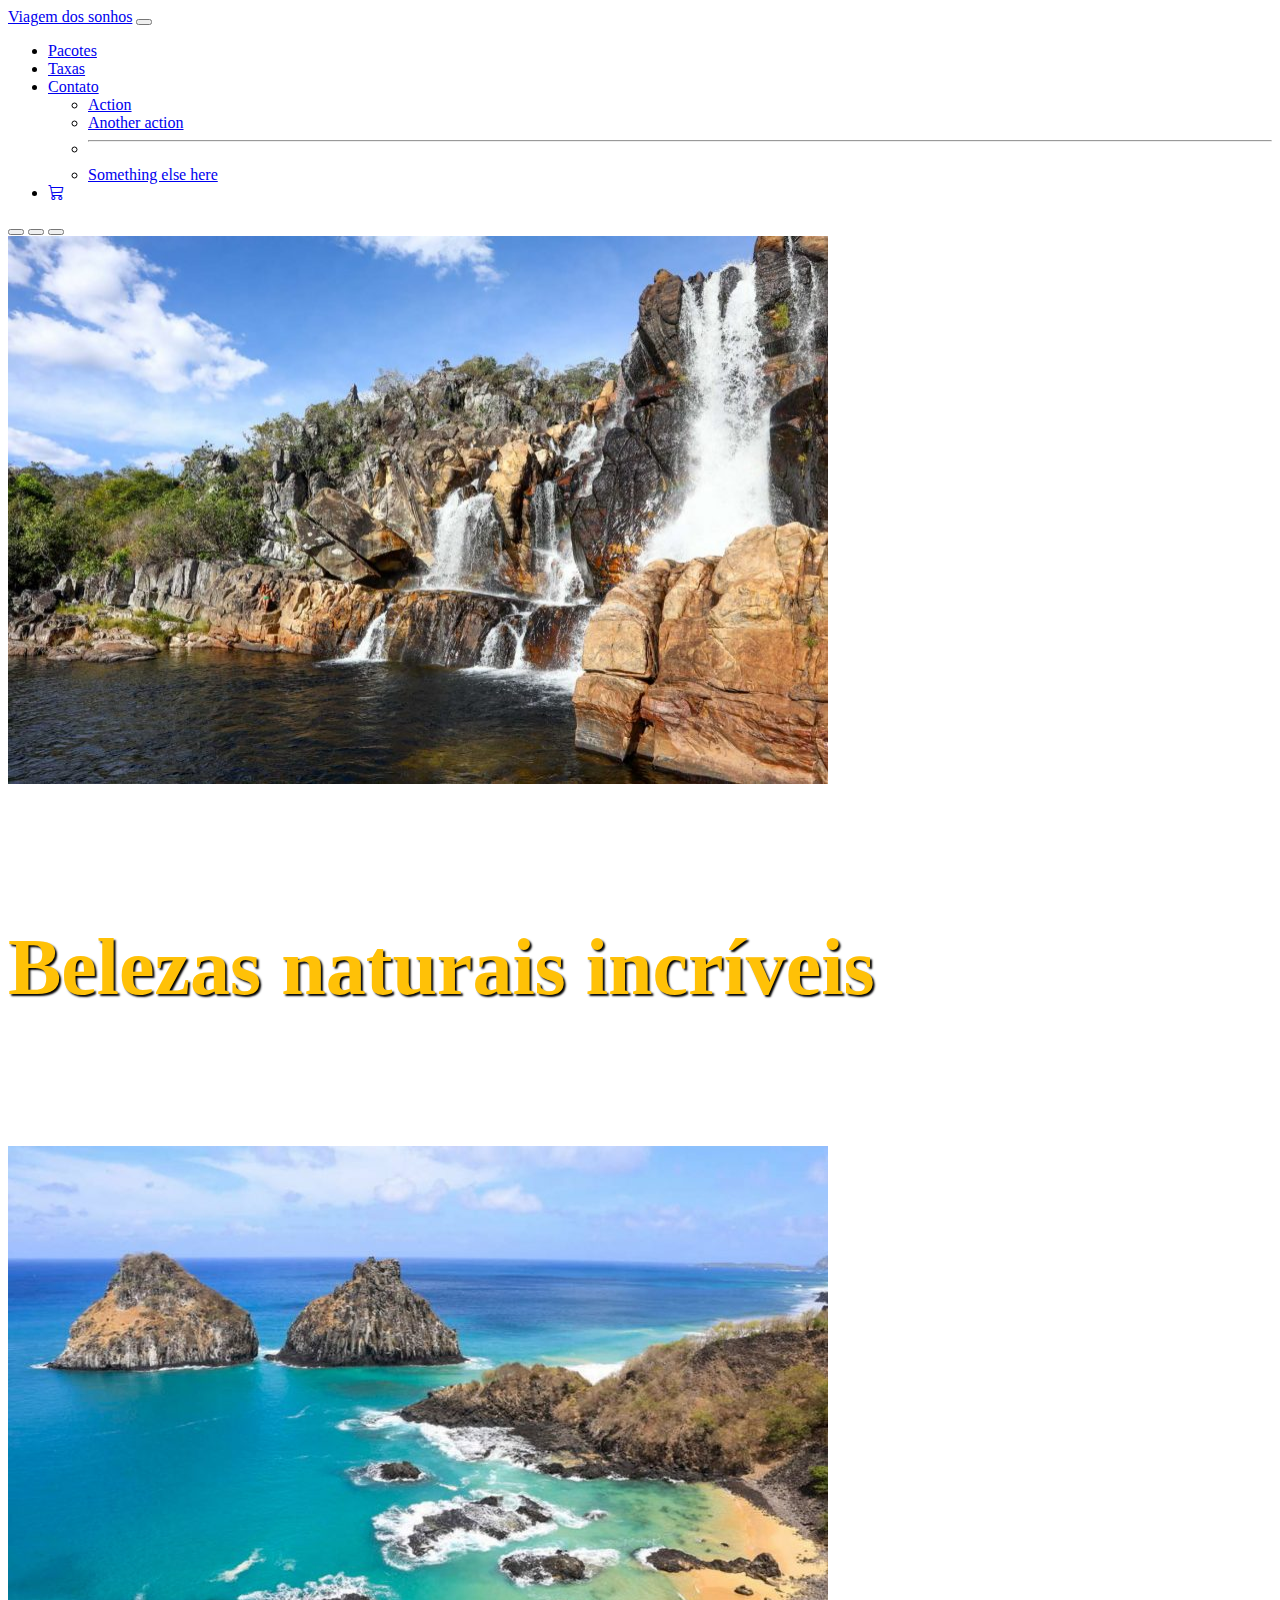
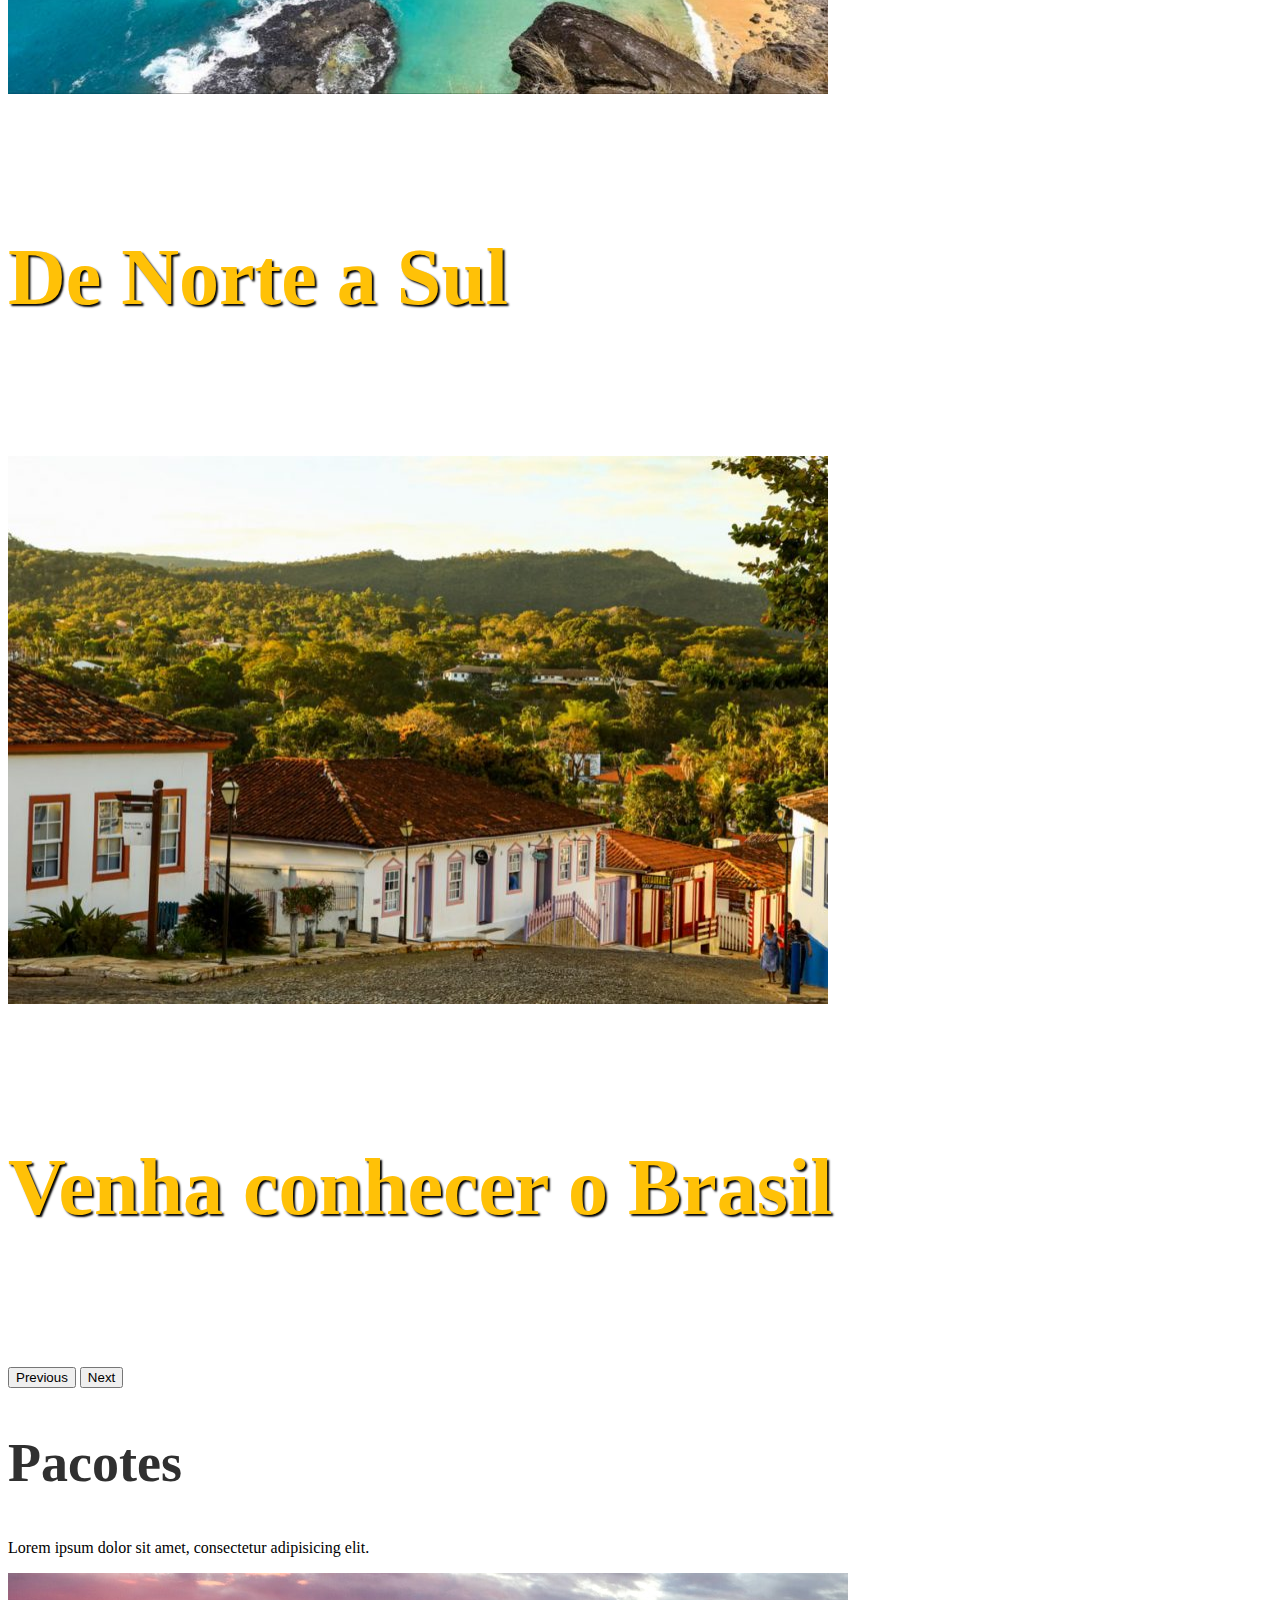
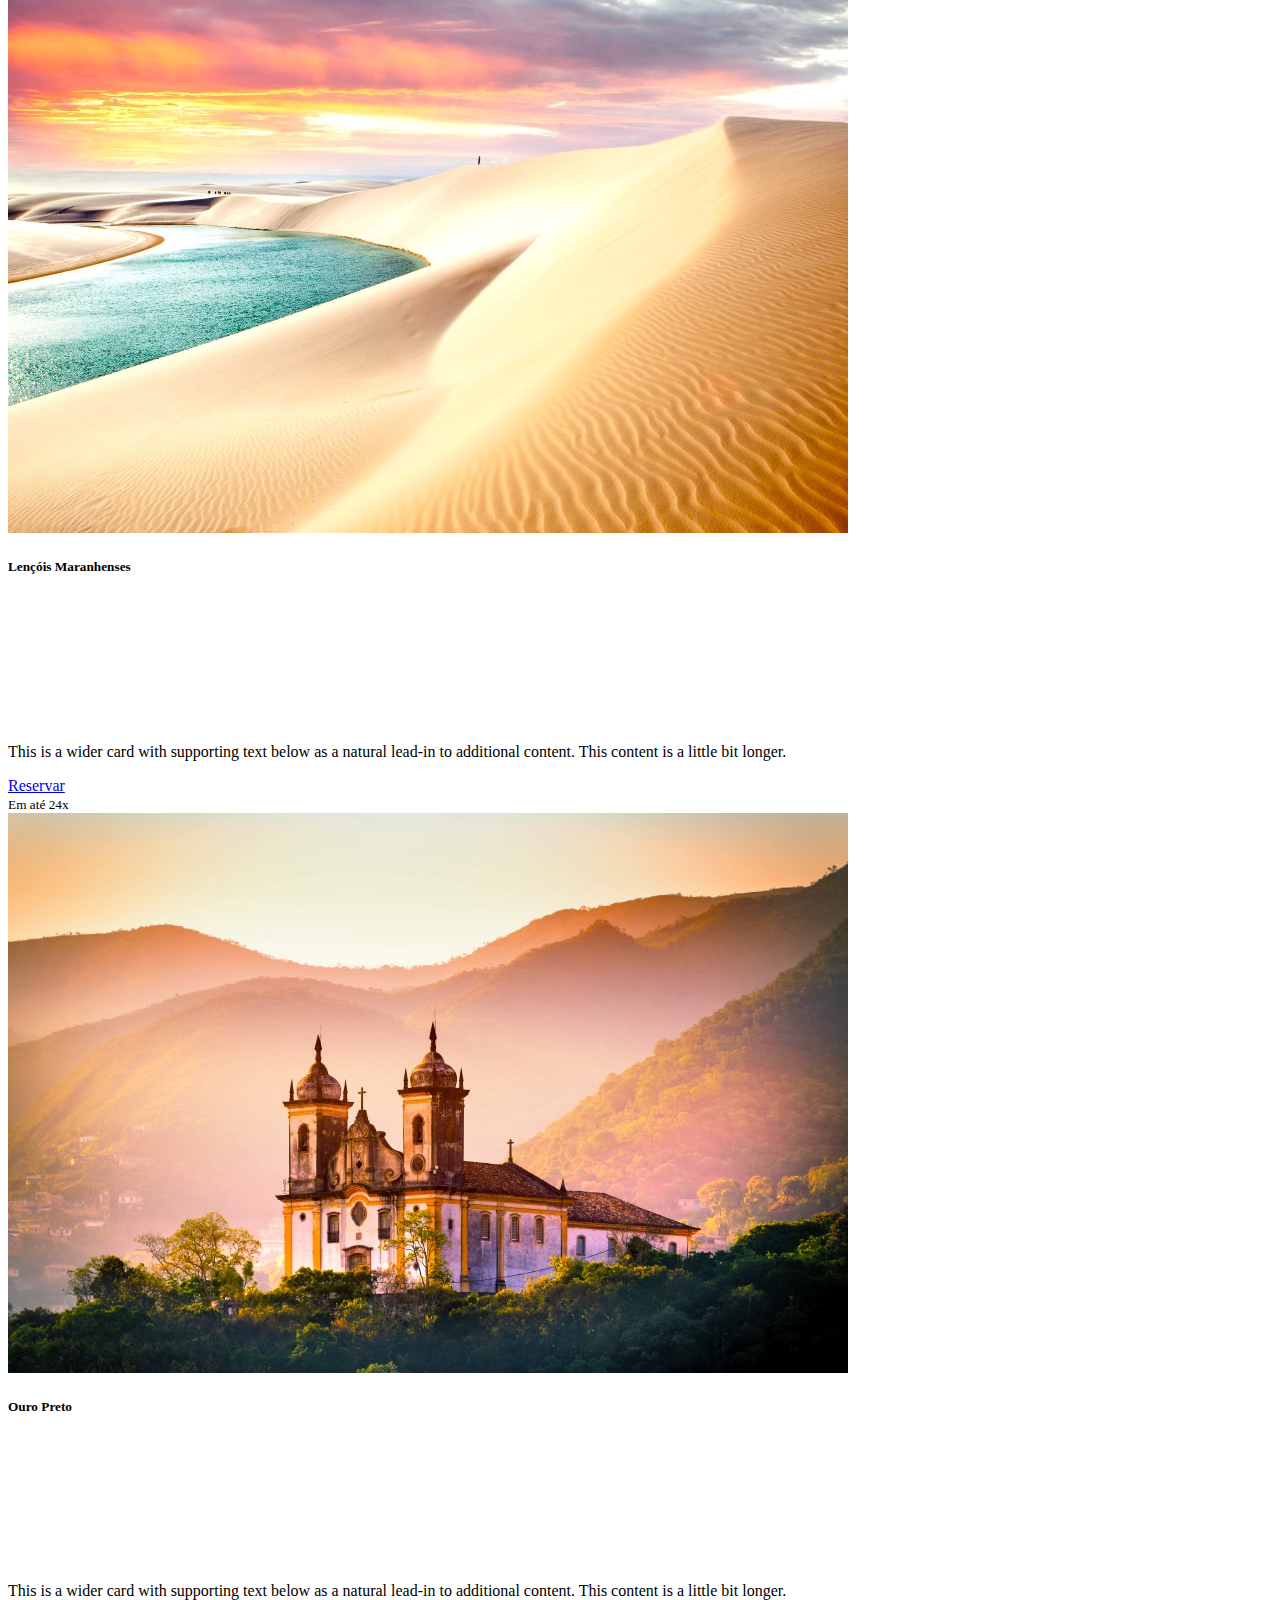
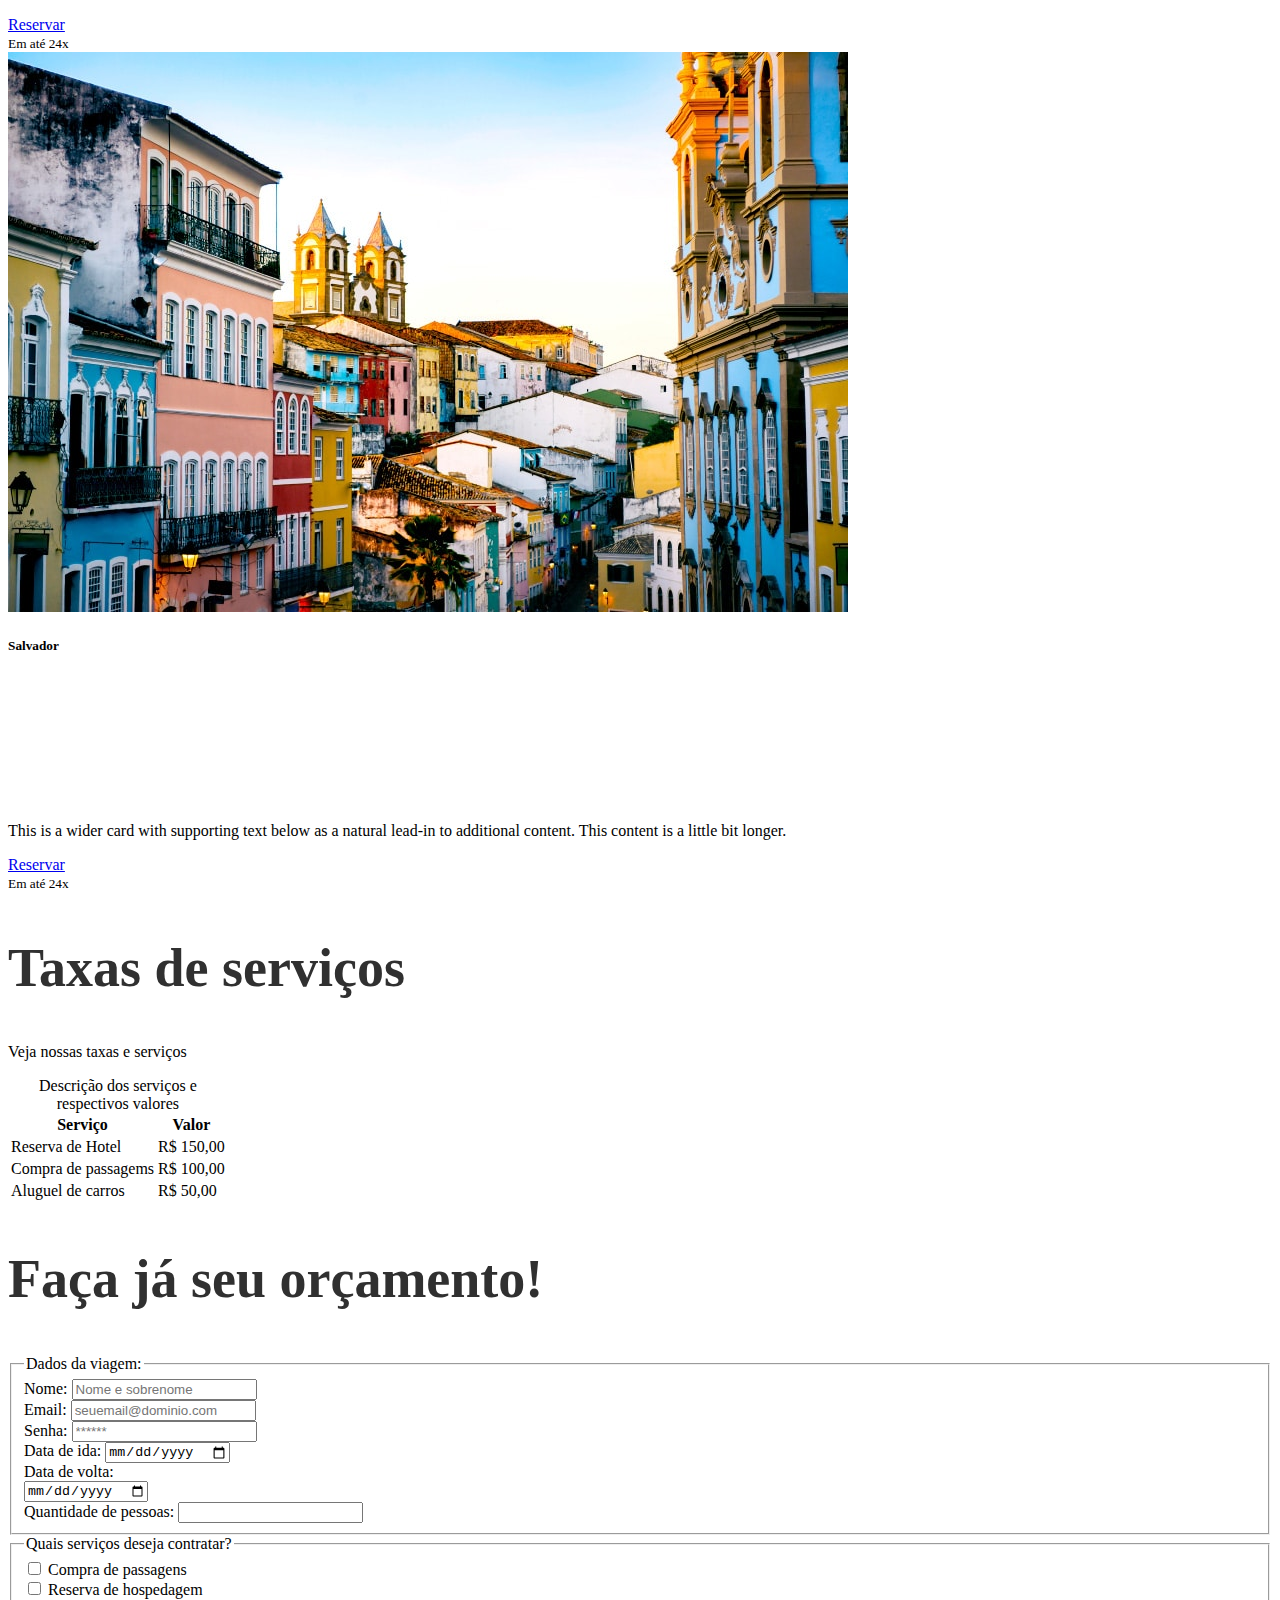
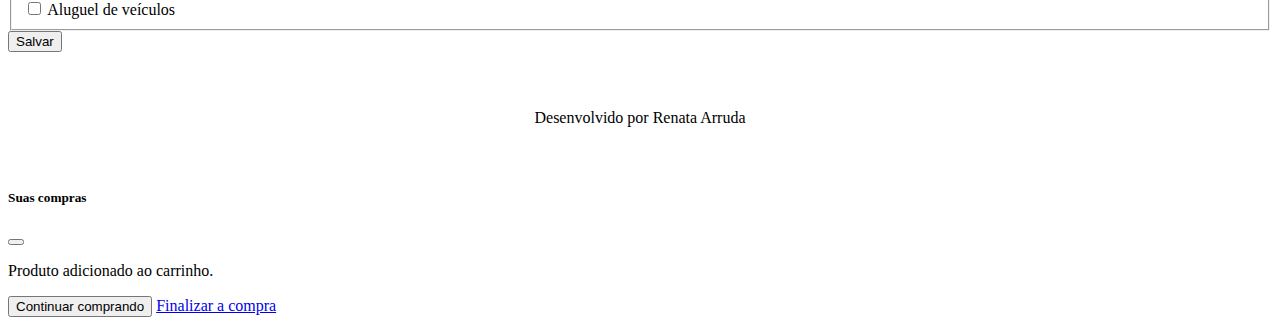
<file: index.html>
<!DOCTYPE html>
<html lang="en">
  <head>
    <meta charset="UTF-8" />
    <meta name="viewport" content="width=device-width, initial-scale=1.0" />
    <link href="https://cdn.jsdelivr.net/npm/bootstrap@5.3.0/dist/css/bootstrap.min.css" rel="stylesheet" integrity="sha384-9ndCyUaIbzAi2FUVXJi0CjmCapSmO7SnpJef0486qhLnuZ2cdeRhO02iuK6FUUVM" crossorigin="anonymous">
    <link rel="stylesheet" href="https://cdn.jsdelivr.net/npm/bootstrap-icons@1.10.5/font/bootstrap-icons.css">
    <link rel="stylesheet" type="text/css" href="style.css" />
    <title>Viagem dos sonhos</title>
  </head>
  <body>
    <header class="container-fluid p-2 bg-warning text-center">
      <nav class="navbar navbar-expand-lg bg-warning">
        <div class="container-fluid">
          <a class="navbar-brand" href="#">Viagem dos sonhos</a>
          <button class="navbar-toggler" type="button" data-bs-toggle="collapse" data-bs-target="#navbarSupportedContent" aria-controls="navbarSupportedContent" aria-expanded="false" aria-label="Toggle navigation">
            <span class="navbar-toggler-icon"></span>
          </button>
          <div class="collapse navbar-collapse justify-content-end bg-warning" id="navbarSupportedContent">
            <ul class="navbar-nav">
              <li class="nav-item">
                <a class="nav-link" aria-current="page" href="#">Pacotes</a>
              </li>
              <li class="nav-item">
                <a class="nav-link" href="#">Taxas</a>
              </li>
              <li class="nav-item dropdown">
                <a class="nav-link dropdown-toggle" href="#" id="navbarDropdown" role="button" data-bs-toggle="dropdown" aria-expanded="false">
                  Contato
                </a>
                <ul class="dropdown-menu" aria-labelledby="navbarDropdown">
                  <li><a class="dropdown-item" href="#">Action</a></li>
                  <li><a class="dropdown-item" href="#">Another action</a></li>
                  <li><hr class="dropdown-divider"></li>
                  <li><a class="dropdown-item" href="#">Something else here</a></li>
                </ul>
              </li>
              <li class="nav-item">
                <a class="nav-link" href="#"><i class="bi bi-cart3"></i></a> 
              </li>
            </ul>
          </div>
        </div>
      </nav>
      <div id="carouselExampleCaptions" class="carousel slide">
        <div class="carousel-indicators">
          <button type="button" data-bs-target="#carouselExampleCaptions" data-bs-slide-to="0" class="active" aria-current="true" aria-label="Slide 1"></button>
          <button type="button" data-bs-target="#carouselExampleCaptions" data-bs-slide-to="1" aria-label="Slide 2"></button>
          <button type="button" data-bs-target="#carouselExampleCaptions" data-bs-slide-to="2" aria-label="Slide 3"></button>
        </div>
        <div class="carousel-inner">
          <div class="carousel-item active">
            <img src="/assets/carousel/chapada-veadeiros.jpeg" class="d-block w-100" alt="Chapada dos Veadeiros">
            <div class="carousel-caption d-none d-md-block">
              <h5>Belezas naturais incríveis</h5>

            </div>
          </div>
          <div class="carousel-item">
            <img src="/assets/carousel/fernando-noronha.jpg" class="d-block w-100" alt="Fernando de Noronha">
            <div class="carousel-caption d-none d-md-block">
              <h5>De Norte a Sul</h5>
            </div>
          </div>
          <div class="carousel-item">
            <img src="/assets/carousel/pirenopolis.jpg" class="d-block w-100" alt="Pirenópolis">
            <div class="carousel-caption d-none d-md-block">
              <h5>Venha conhecer o Brasil</h5>
            </div>
          </div>
        </div>
        <button class="carousel-control-prev" type="button" data-bs-target="#carouselExampleCaptions" data-bs-slide="prev">
          <span class="carousel-control-prev-icon" aria-hidden="true"></span>
          <span class="visually-hidden">Previous</span>
        </button>
        <button class="carousel-control-next" type="button" data-bs-target="#carouselExampleCaptions" data-bs-slide="next">
          <span class="carousel-control-next-icon" aria-hidden="true"></span>
          <span class="visually-hidden">Next</span>
        </button>
      </div>
    </header>

    <section class="container-fluid bg-light text-center p-5">
      <h2>Pacotes</h2>
      <p>
        Lorem ipsum dolor sit amet, consectetur adipisicing elit.
      </p>

      <div class="row row-cols-1 row-cols-md-3 g-4">
        <div class="col">
          <div class="card h-100">
            <img src="/assets/nossos-pacotes/lencois-maranhenses.jpg" class="card-img-top" alt="Lençóis Maranhenses">
            <div class="card-body bg-warning">
              <h5 class="card-title">Lençóis Maranhenses</h5>
              <h1 class="card-subtitle text-muted">R$ 6.000,00</h1>
              <p class="card-text">This is a wider card with supporting text below as a natural lead-in to additional content. This content is a little bit longer.</p>
            </div>
            <a href="#" class="btn btn-primary" data-bs-toggle="modal" data-bs-target="#exampleModal">Reservar</a>
            <div class="card-footer">
              <small class="text-body-secondary">Em até 24x</small>
            </div>
          </div>
        </div>
        <div class="col">
          <div class="card h-100">
            <img src="/assets/nossos-pacotes/ouro-preto.jpg" class="card-img-top" alt="Ouro Preto">
            <div class="card-body bg-warning">
              <h5 class="card-title">Ouro Preto</h5>
              <h1 class="card-subtitle text-muted">R$ 3.000,00</h1>
              <p class="card-text">This is a wider card with supporting text below as a natural lead-in to additional content. This content is a little bit longer.</p>
            </div>
            <a href="#" class="btn btn-primary" data-bs-toggle="modal" data-bs-target="#exampleModal">Reservar</a>
            <div class="card-footer">
              <small class="text-body-secondary">Em até 24x</small>
            </div>
          </div>
        </div>
        <div class="col">
          <div class="card h-100">
            <img src="/assets/nossos-pacotes/pelourinho.jpg" class="card-img-top" alt="Pelourinho">
            <div class="card-body bg-warning">
              <h5 class="card-title">Salvador</h5>
              <h1 class="card-subtitle text-muted">R$ 4.000,00</h1>
              <p class="card-text">This is a wider card with supporting text below as a natural lead-in to additional content. This content is a little bit longer.</p>
            </div>
            <a href="#" class="btn btn-primary" data-bs-toggle="modal" data-bs-target="#exampleModal">Reservar</a>
            <div class="card-footer">
              <small class="text-body-secondary">Em até 24x</small>
            </div>
          </div>
        </div>
      </div>
    </section>

    <section class="container-fluid bg-warning text-center p-5">
      <h2>Taxas de serviços</h2>
      <p>Veja nossas taxas e serviços</p>

      <table class="table table-warning table-striped table-hover table-bordered border-warning">
        <caption>
          Descrição dos serviços e respectivos valores
        </caption>
        <thead class="table-secondary">
          <tr>
            <th>Serviço</th>
            <th>Valor</th>
          </tr>
        </thead>
        <tbody class="table-group-divider">
          <tr>
            <td>Reserva de Hotel</td>
            <td>R$ 150,00</td>
          </tr>
          <tr>
            <td>Compra de passagems</td>
            <td>R$ 100,00</td>
          </tr>
          <tr>
            <td>Aluguel de carros</td>
            <td>R$ 50,00</td>
          </tr>
        </tbody>
        
      </table>
    </section>

    <section class="container-fluid bg-light p-5">
      <h2 class="text-center">Faça já seu orçamento!</h2>
      <form method="GET" action="">
        <fieldset>
          <legend>Dados da viagem:</legend>
          <div class="mb-3">
            <label class="form-label" for="nome">
              Nome:
            </label>
            <input type="text" class="form-control" name="nome" id="nome" placeholder="Nome e sobrenome">
          </div>
          
          <div class="mb-3">
            <label class="form-label" for="email">Email:</label>
            <input type="email" class="form-control" name="email" id="email" placeholder="seuemail@dominio.com" required >
          </div>
          
          <div class="mb-3">
            <label class="form-label" for="senha" pattern="[A-Z]{3}[0-9]{4}"
            title="A senha deve ter 3 letras maiúsculas e 4 números"
            >Senha:</label>
            <input type="password" class="form-control" name="senha" id="senha" placeholder="******">
          </div>

          <div class="mb-3">
            <label class="form-label" for="dataIda">Data de ida:</label>
            <input type="date" class="form-control" name="dataIda" id="dataIda">
          </div>

          <div class="mb-3">
            <label class="form-label" for="dataVolta">Data de volta:</label><br>
            <input type="date" class="form-control" name="dataVolta" id="dataVolta">
          </div>

          <div class="mb-3">
            <label class="form-label" for="qtdPessoas">Quantidade de pessoas:</label>
            <input type="number" class="form-control" name="qtdPessoas" id="qtdPessoas">
          </div>
        </fieldset>

        <fieldset>
          <legend>Quais serviços deseja contratar?</legend>
          <div class="form-check">
            <input type="checkbox" class="form-check-input" name="passagens" value="Passagens" id="compraPassagem">
            <label class="form-check-label" for="compraPassagem">
              Compra de passagens
            </label>
          </div>

          <div class="form-check">
            <input type="checkbox" class="form-check-input" name="hospedagem" value="Hospedagem" id="reservaHospedagem">
            <label class="form-check-label" for="reservaHospedagem">
              Reserva de hospedagem
            </label>
          </div>

          <div class="form-check">
            <input type="checkbox" class="form-check-input" name="veiculos" value="Veiculo" id="aluguelVeiculo">
            <label class="form-check-label" for="aluguelVeiculo">
              Aluguel de veículos
            </label>
          </div>
        </fieldset>
        <button class="btn btn-secondary mt-4" >Salvar</button>
      </form>
    </section>
    <footer class="container-fluid bg-warning text-center ">
    <p>
      Desenvolvido por Renata Arruda
    </p>
  </footer>
    <script src="https://cdn.jsdelivr.net/npm/bootstrap@5.3.0/dist/js/bootstrap.bundle.min.js" integrity="sha384-geWF76RCwLtnZ8qwWowPQNguL3RmwHVBC9FhGdlKrxdiJJigb/j/68SIy3Te4Bkz" crossorigin="anonymous"></script>
  </body>

  <div class="modal fade" id="exampleModal" tabindex="-1" aria-labelledby="exampleModalLabel" aria-hidden="true">
    <div class="modal-dialog">
      <div class="modal-content">
        <div class="modal-header">
          <h5 class="modal-title" id="exampleModalLabel">Suas compras</h5>
          <button type="button" class="btn-close" data-bs-dismiss="modal" aria-label="Close"></button>
        </div>
        <div class="modal-body">
          <p>Produto adicionado ao carrinho.</p>
        </div>
        <div class="modal-footer">
          <button type="button" class="btn btn-primary" data-bs-dismiss="modal">Continuar comprando</button>
          <a href="/checkout.html" type="button" class="btn btn-success">Finalizar a compra</a>
        </div>
      </div>
    </div>
  </div>
</html>
</file>
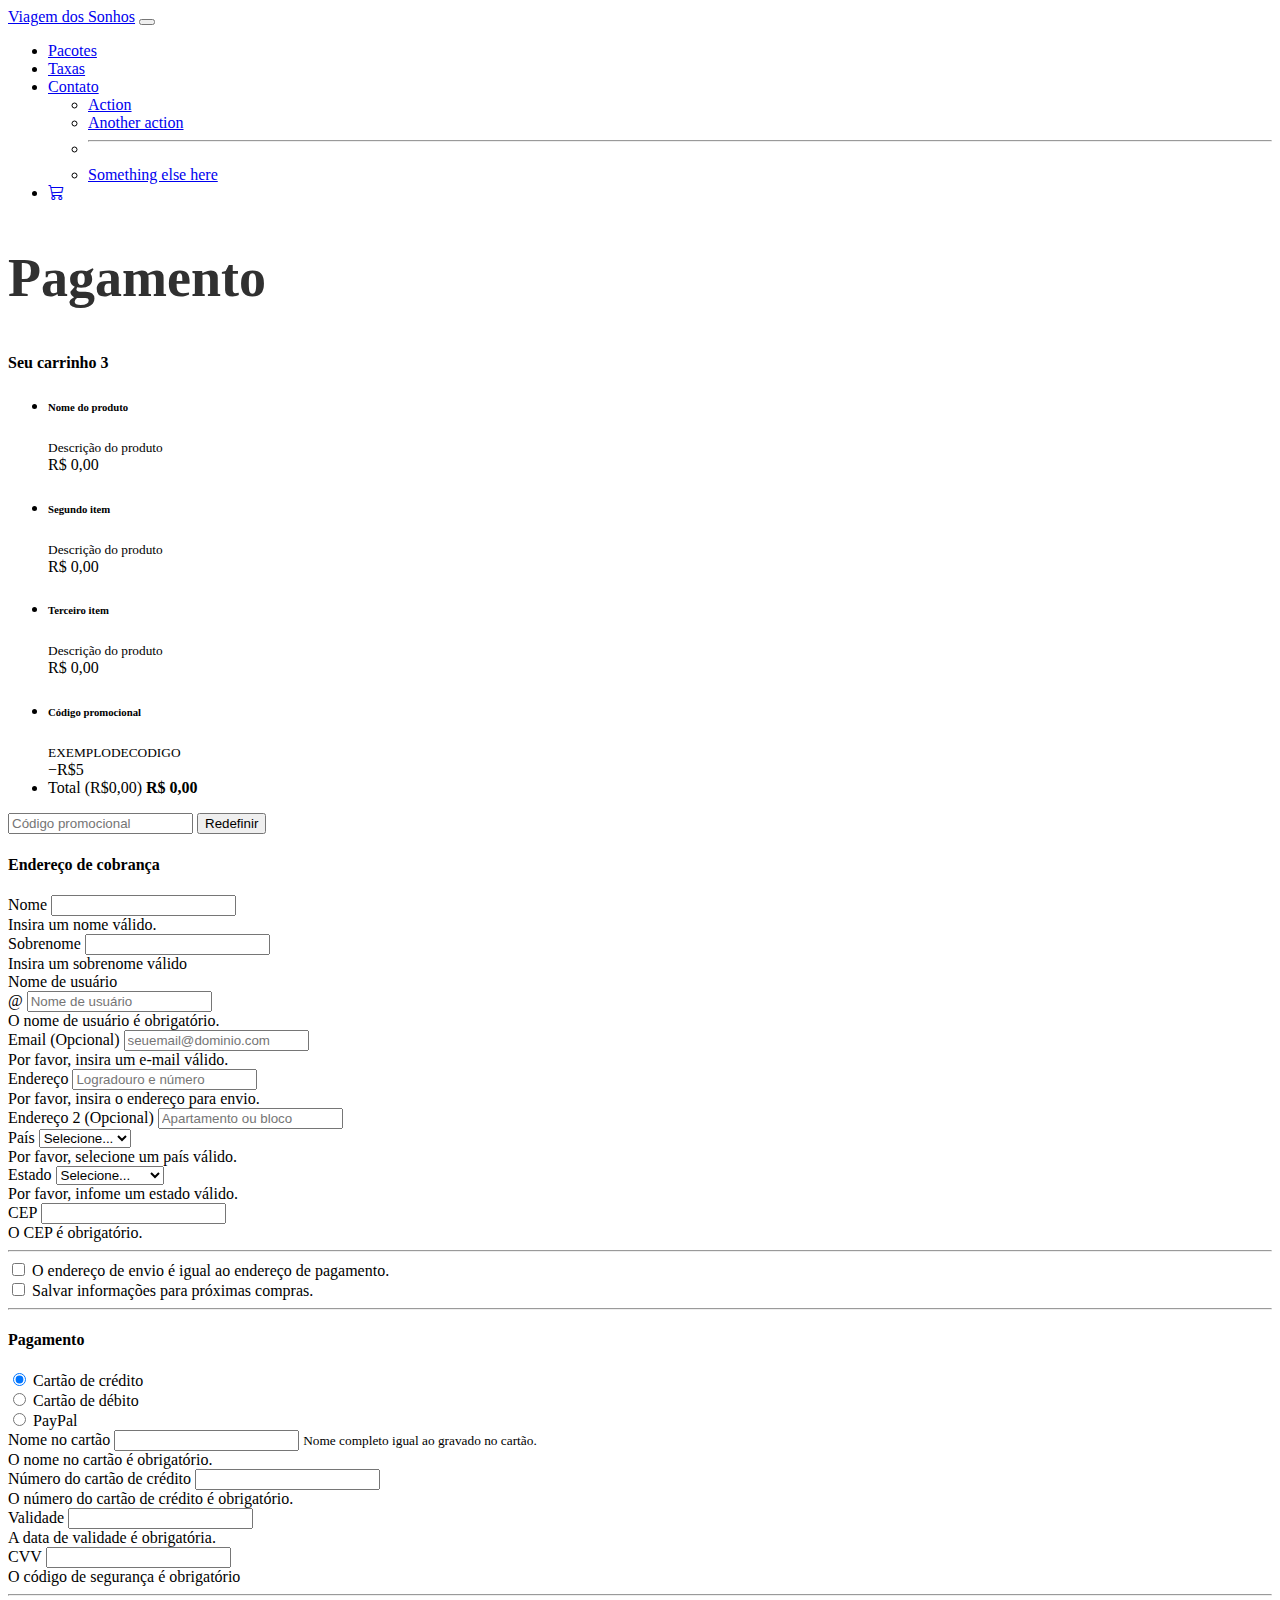
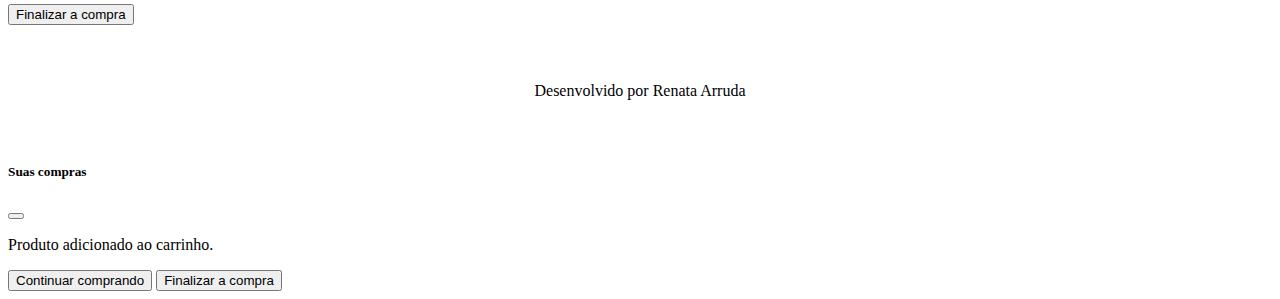
<file: checkout.html>
<!DOCTYPE html>
<html lang="en">
  <head>
    <meta charset="UTF-8" />
    <meta name="viewport" content="width=device-width, initial-scale=1.0" />
    <link
      href="https://cdn.jsdelivr.net/npm/bootstrap@5.3.0/dist/css/bootstrap.min.css"
      rel="stylesheet"
      integrity="sha384-9ndCyUaIbzAi2FUVXJi0CjmCapSmO7SnpJef0486qhLnuZ2cdeRhO02iuK6FUUVM"
      crossorigin="anonymous"
    />
    <link rel="stylesheet" href="https://cdn.jsdelivr.net/npm/bootstrap-icons@1.10.5/font/bootstrap-icons.css">
    <link rel="stylesheet" type="text/css" href="style.css" />
    <title>Viagem dos sonhos</title>
  </head>
  <body>
    <header class="container-fluid p-2 bg-warning text-center">
      <nav class="navbar navbar-expand-lg bg-warning">
        <div class="container-fluid">
          <a class="navbar-brand" href="#">Viagem dos Sonhos</a>
          <button
            class="navbar-toggler"
            type="button"
            data-bs-toggle="collapse"
            data-bs-target="#navbarSupportedContent"
            aria-controls="navbarSupportedContent"
            aria-expanded="false"
            aria-label="Toggle navigation"
          >
            <span class="navbar-toggler-icon"></span>
          </button>
          <div
            class="collapse navbar-collapse justify-content-end bg-warning"
            id="navbarSupportedContent"
          >
            <ul class="navbar-nav">
              <li class="nav-item">
                <a class="nav-link" aria-current="page" href="#">Pacotes</a>
              </li>
              <li class="nav-item">
                <a class="nav-link" href="#">Taxas</a>
              </li>
              <li class="nav-item dropdown">
                <a
                  class="nav-link dropdown-toggle"
                  href="#"
                  id="navbarDropdown"
                  role="button"
                  data-bs-toggle="dropdown"
                  aria-expanded="false"
                >
                  Contato
                </a>
                <ul class="dropdown-menu" aria-labelledby="navbarDropdown">
                  <li><a class="dropdown-item" href="#">Action</a></li>
                  <li><a class="dropdown-item" href="#">Another action</a></li>
                  <li><hr class="dropdown-divider" /></li>
                  <li>
                    <a class="dropdown-item" href="#">Something else here</a>
                  </li>
                </ul>
              </li>
              <li class="nav-item">
                <a class="nav-link" href="#"><i class="bi bi-cart3"></i></a> 
              </li>
            </ul>
          </div>
        </div>
      </nav>
    </header>

    <main class="container">
      <div class="py-5 text-center">
        <h2>Pagamento</h2>
      </div>

      <div class="row g-5">
        <div class="col-md-5 col-lg-4 order-md-last">
          <h4 class="d-flex justify-content-between align-items-center mb-3">
            <span class="text-primary">Seu carrinho</span>
            <span class="badge bg-primary rounded-pill">3</span>
          </h4>
          <ul class="list-group mb-3">
            <li class="list-group-item d-flex justify-content-between lh-sm">
              <div>
                <h6 class="my-0">Nome do produto</h6>
                <small class="text-body-secondary">Descrição do produto</small>
              </div>
              <span class="text-body-secondary">R$ 0,00</span>
            </li>
            <li class="list-group-item d-flex justify-content-between lh-sm">
              <div>
                <h6 class="my-0">Segundo item</h6>
                <small class="text-body-secondary">Descrição do produto</small>
              </div>
              <span class="text-body-secondary">R$ 0,00</span>
            </li>
            <li class="list-group-item d-flex justify-content-between lh-sm">
              <div>
                <h6 class="my-0">Terceiro item</h6>
                <small class="text-body-secondary">Descrição do produto</small>
              </div>
              <span class="text-body-secondary">R$ 0,00</span>
            </li>
            <li
              class="list-group-item d-flex justify-content-between bg-body-tertiary"
            >
              <div class="text-success">
                <h6 class="my-0">Código promocional</h6>
                <small>EXEMPLODECODIGO</small>
              </div>
              <span class="text-success">−R$5</span>
            </li>
            <li class="list-group-item d-flex justify-content-between">
              <span>Total (R$0,00)</span>
              <strong>R$ 0,00</strong>
            </li>
          </ul>

          <form class="card p-2">
            <div class="input-group">
              <input
                type="text"
                class="form-control"
                placeholder="Código promocional"
              />
              <button type="submit" class="btn btn-secondary">Redefinir</button>
            </div>
          </form>
        </div>
        <div class="col-md-7 col-lg-8">
          <h4 class="mb-3">Endereço de cobrança</h4>
          <form class="needs-validation" novalidate>
            <div class="row g-3">
              <div class="col-sm-6">
                <label for="firstName" class="form-label">Nome</label>
                <input
                  type="text"
                  class="form-control"
                  id="firstName"
                  placeholder=""
                  value=""
                  required
                />
                <div class="invalid-feedback">
                  Insira um nome válido.
                </div>
              </div>

              <div class="col-sm-6">
                <label for="lastName" class="form-label">Sobrenome</label>
                <input
                  type="text"
                  class="form-control"
                  id="lastName"
                  placeholder=""
                  value=""
                  required
                />
                <div class="invalid-feedback">Insira um sobrenome válido</div>
              </div>

              <div class="col-12">
                <label for="username" class="form-label">Nome de usuário</label>
                <div class="input-group has-validation">
                  <span class="input-group-text">@</span>
                  <input
                    type="text"
                    class="form-control"
                    id="username"
                    placeholder="Nome de usuário"
                    required
                  />
                  <div class="invalid-feedback">O nome de usuário é obrigatório.</div>
                </div>
              </div>

              <div class="col-12">
                <label for="email" class="form-label"
                  >Email
                  <span class="text-body-secondary">(Opcional)</span></label
                >
                <input
                  type="email"
                  class="form-control"
                  id="email"
                  placeholder="seuemail@dominio.com"
                />
                <div class="invalid-feedback">
                  Por favor, insira um e-mail válido.
                </div>
              </div>

              <div class="col-12">
                <label for="address" class="form-label">Endereço</label>
                <input
                  type="text"
                  class="form-control"
                  id="address"
                  placeholder="Logradouro e número"
                  required
                />
                <div class="invalid-feedback">
                  Por favor, insira o endereço para envio.
                </div>
              </div>

              <div class="col-12">
                <label for="address2" class="form-label"
                  >Endereço 2
                  <span class="text-body-secondary">(Opcional)</span></label
                >
                <input
                  type="text"
                  class="form-control"
                  id="address2"
                  placeholder="Apartamento ou bloco"
                />
              </div>

              <div class="col-md-5">
                <label for="country" class="form-label">País</label>
                <select class="form-select" id="country" required>
                  <option value="">Selecione...</option>
                  <option>Brasil</option>
                </select>
                <div class="invalid-feedback">
                  Por favor, selecione um país válido.
                </div>
              </div>

              <div class="col-md-4">
                <label for="state" class="form-label">Estado</label>
                <select class="form-select" id="state" required>
                  <option value="">Selecione...</option>
                  <option>Rio de Janeiro</option>
                </select>
                <div class="invalid-feedback">
                  Por favor, infome um estado válido.
                </div>
              </div>

              <div class="col-md-3">
                <label for="zip" class="form-label">CEP</label>
                <input
                  type="text"
                  class="form-control"
                  id="zip"
                  placeholder=""
                  required
                />
                <div class="invalid-feedback">O CEP é obrigatório.</div>
              </div>
            </div>

            <hr class="my-4" />

            <div class="form-check">
              <input
                type="checkbox"
                class="form-check-input"
                id="same-address"
              />
              <label class="form-check-label" for="same-address"
                >O endereço de envio é igual ao endereço de pagamento.</label
              >
            </div>

            <div class="form-check">
              <input type="checkbox" class="form-check-input" id="save-info" />
              <label class="form-check-label" for="save-info"
                >Salvar informações para próximas compras.</label
              >
            </div>

            <hr class="my-4" />

            <h4 class="mb-3">Pagamento</h4>

            <div class="my-3">
              <div class="form-check">
                <input
                  id="credit"
                  name="paymentMethod"
                  type="radio"
                  class="form-check-input"
                  checked
                  required
                />
                <label class="form-check-label" for="credit">Cartão de crédito</label>
              </div>
              <div class="form-check">
                <input
                  id="debit"
                  name="paymentMethod"
                  type="radio"
                  class="form-check-input"
                  required
                />
                <label class="form-check-label" for="debit">Cartão de débito</label>
              </div>
              <div class="form-check">
                <input
                  id="paypal"
                  name="paymentMethod"
                  type="radio"
                  class="form-check-input"
                  required
                />
                <label class="form-check-label" for="paypal">PayPal</label>
              </div>
            </div>

            <div class="row gy-3">
              <div class="col-md-6">
                <label for="cc-name" class="form-label">Nome no cartão</label>
                <input
                  type="text"
                  class="form-control"
                  id="cc-name"
                  placeholder=""
                  required
                />
                <small class="text-body-secondary"
                  >Nome completo igual ao gravado no cartão.</small
                >
                <div class="invalid-feedback">O nome no cartão é obrigatório.</div>
              </div>

              <div class="col-md-6">
                <label for="cc-number" class="form-label"
                  >Número do cartão de crédito</label
                >
                <input
                  type="text"
                  class="form-control"
                  id="cc-number"
                  placeholder=""
                  required
                />
                <div class="invalid-feedback">
                  O número do cartão de crédito é obrigatório.
                </div>
              </div>

              <div class="col-md-3">
                <label for="cc-expiration" class="form-label">Validade</label>
                <input
                  type="text"
                  class="form-control"
                  id="cc-expiration"
                  placeholder=""
                  required
                />
                <div class="invalid-feedback">A data de validade é obrigatória.</div>
              </div>

              <div class="col-md-3">
                <label for="cc-cvv" class="form-label">CVV</label>
                <input
                  type="text"
                  class="form-control"
                  id="cc-cvv"
                  placeholder=""
                  required
                />
                <div class="invalid-feedback">O código de segurança é obrigatório</div>
              </div>
            </div>

            <hr class="my-4" />

            <button class="w-100 btn btn-primary btn-lg" type="submit">
              Finalizar a compra
            </button>
          </form>
        </div>
      </div>
    </main>
    <footer class="container-fluid bg-warning text-center">
      <p>Desenvolvido por Renata Arruda</p>
    </footer>
    <script
      src="https://cdn.jsdelivr.net/npm/bootstrap@5.3.0/dist/js/bootstrap.bundle.min.js"
      integrity="sha384-geWF76RCwLtnZ8qwWowPQNguL3RmwHVBC9FhGdlKrxdiJJigb/j/68SIy3Te4Bkz"
      crossorigin="anonymous"
    ></script>
  </body>

  <div
    class="modal fade"
    id="exampleModal"
    tabindex="-1"
    aria-labelledby="exampleModalLabel"
    aria-hidden="true"
  >
    <div class="modal-dialog">
      <div class="modal-content">
        <div class="modal-header">
          <h5 class="modal-title" id="exampleModalLabel">Suas compras</h5>
          <button
            type="button"
            class="btn-close"
            data-bs-dismiss="modal"
            aria-label="Close"
          ></button>
        </div>
        <div class="modal-body">
          <p>Produto adicionado ao carrinho.</p>
        </div>
        <div class="modal-footer">
          <button type="button" class="btn btn-primary" data-bs-dismiss="modal">
            Continuar comprando
          </button>
          <button type="button" class="btn btn-success">
            Finalizar a compra
          </button>
        </div>
      </div>
    </div>
  </div>
</html>
</file>
<file: style.css>
h1 {
    font-size: 63px;
    color: #303030;
    padding: 15px;
    color: white;
    text-align: center;
    margin-top: 20px;
}

h2{
    font-size: 54px;
    color:#303030;
    font-weight: 600;
}

.carousel-caption h5{
    font-size: 80px;
    color: #ffc107;
    text-shadow: 2px 2px 2px black;
}

.carousel-item img{
    width: 820px;
    height: 548px;
}

footer {
    bottom: 0;
    width: 100%;
    height: 100px;    
    text-align: center;
    line-height: 100px;
}
</file>
